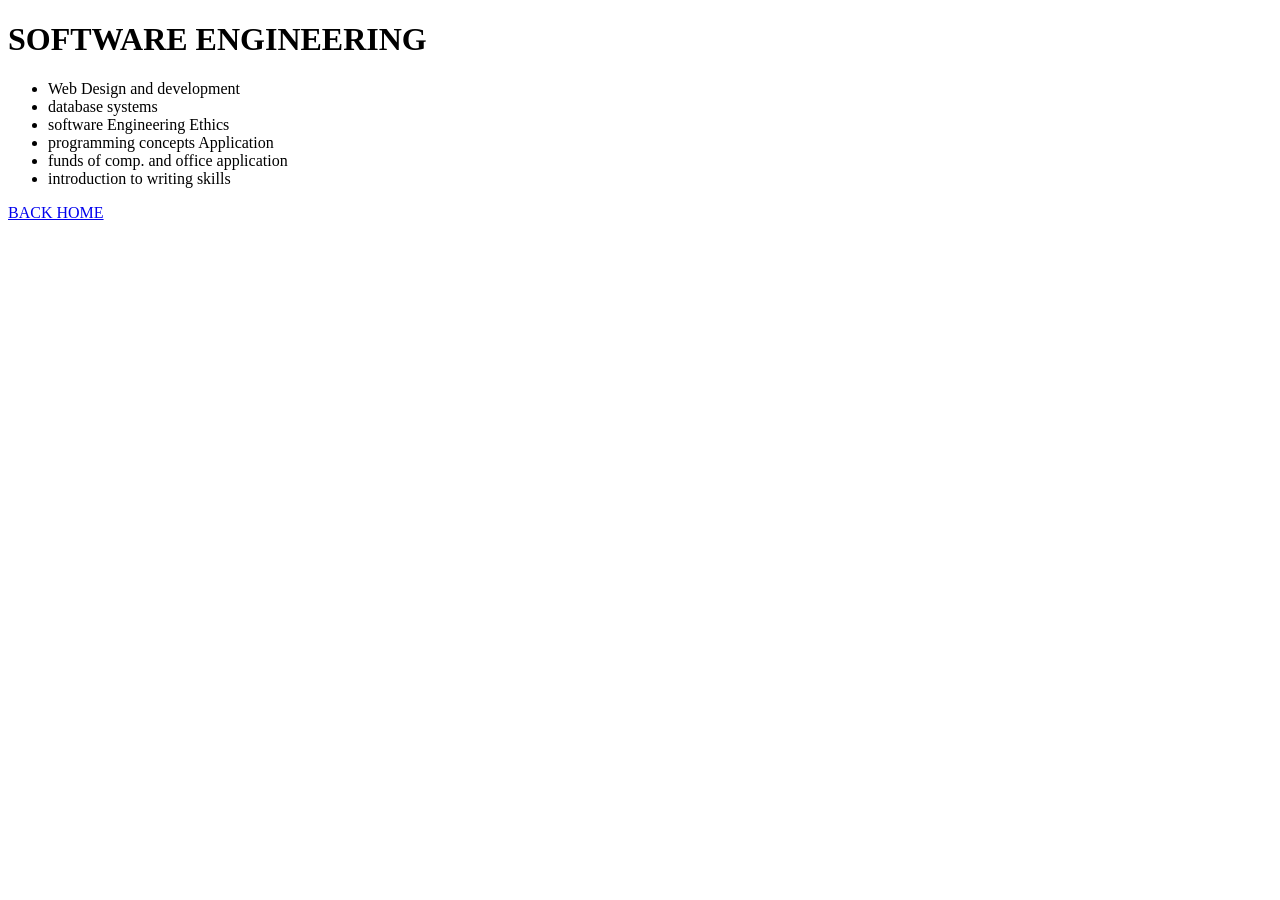
<file: pagetwo.html>
<!DOCTYPE html>
<html lang="en">
<head>
    <meta charset="UTF-8">
    <meta name="viewport" content="width=device-width, initial-scale=1.0">
    <title>Page Two</title>
</head>
<body>
    <h1>SOFTWARE ENGINEERING</h1>
    <ul>
        <li>Web Design and development </li>
        <li>database systems </li>
        <li>software Engineering Ethics</li>
        <li>programming concepts Application </li>
        <li>funds of comp. and office application </li>
        <li>introduction to writing skills </li>   
    </ul>
    <a href="index.html">BACK HOME</a>
</body>
</html>
</file>
